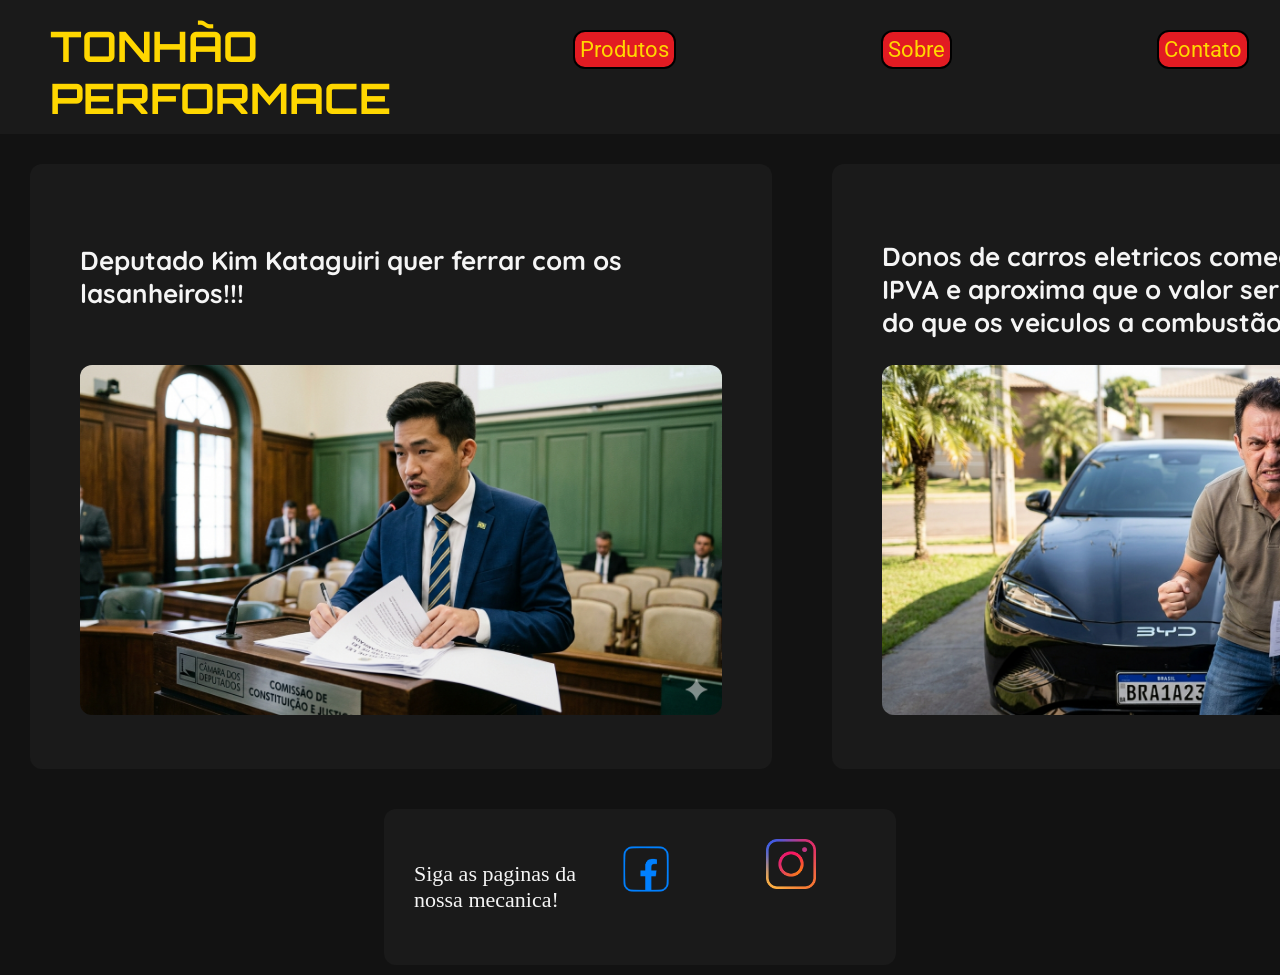
<file: index.html>
<!DOCTYPE html>
<html lang="en">
<head>
    <meta charset="UTF-8">
    <meta name="viewport" content="width=device-width, initial-scale=1.0">
    <title>Tonhão Performace</title>
    <link rel="stylesheet" href="style.css">
</head>
<body>
    
    <header>
        <a href="./index.html"><h1 id="titulo"> TONHÃO PERFORMACE</h1></a>
        <a href="./produtos.html" class="btn">Produtos</a>
        <a href="./sobre.html" class="btn">Sobre</a>
        <a href="./contato.html" class="btn">Contato</a>
    </header>
    <main>
        <div class="news">
            <p id="kim">Deputado Kim Kataguiri quer ferrar com os lasanheiros!!!</p>
            <img src="./images/kim.png" alt="" class="imgNews">
        </div>
        <div class="news">
            <p id="gam">Donos de carros eletricos começaram a pagar IPVA e aproxima que o valor será de 200% a mais do que os veiculos a combustão!</p>
            <img src="./images/bydseal.png" alt="Byd Seal" class="imgNews">
        </div>
    </main>

    <section>
        <p id="redes">Siga as paginas da nossa mecanica!</p>
        <a href=""><img src="./images/face.webp" alt="facebook" class="redesImgf"></a>
        <a href=""><img src="./images/insta.webp" alt="Instagram" class="redesImg"></a>
    </section>



</body>
</html>
</file>
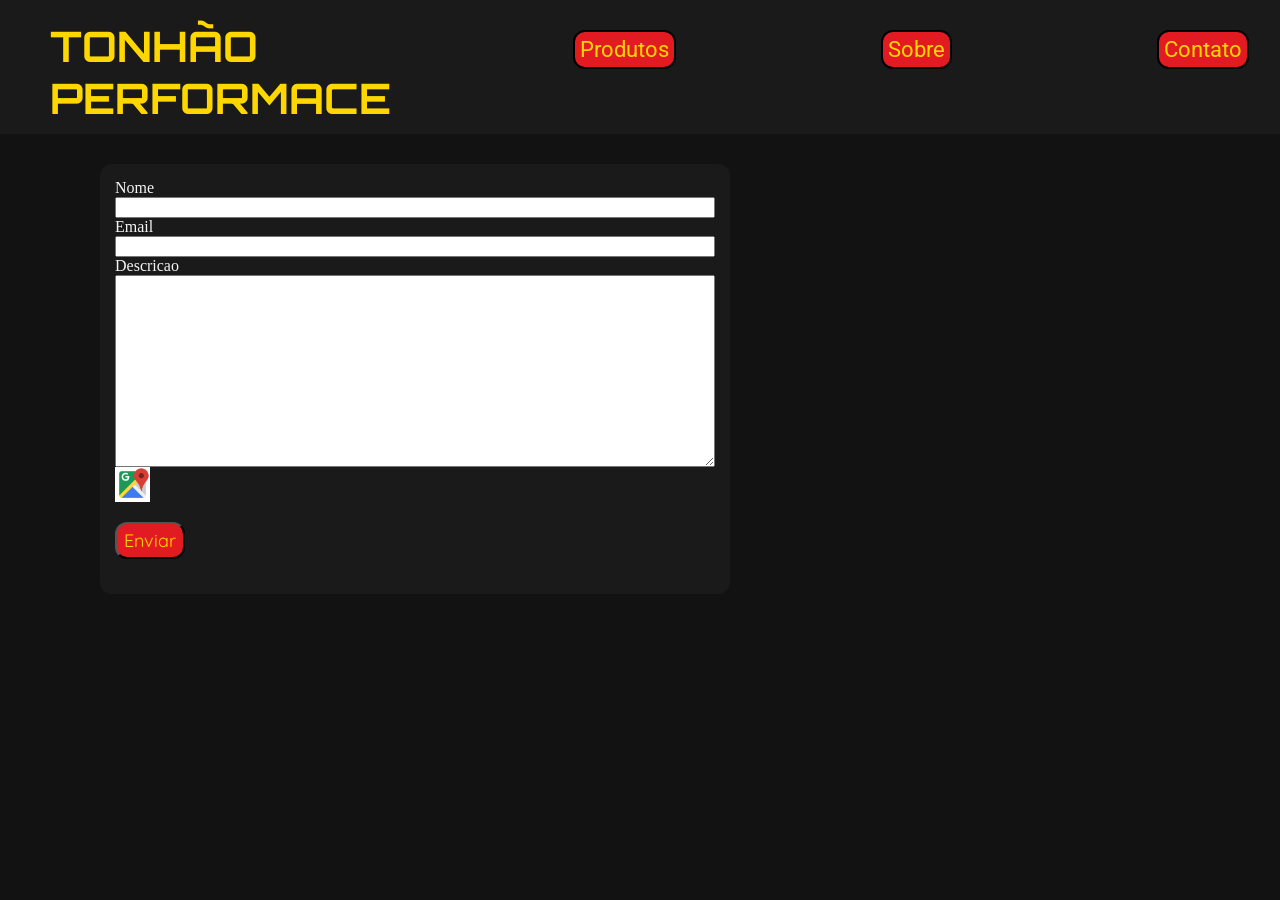
<file: contato.html>
<!DOCTYPE html>
<html lang="en">
<head>
    <meta charset="UTF-8">
    <meta name="viewport" content="width=device-width, initial-scale=1.0">
    <title>Contatinho pro tonhao uiui</title>
    <link rel="stylesheet" href="style.css">
</head>
<body>
    <header>
        <a href="./index.html"><h1 id="titulo"> TONHÃO PERFORMACE</h1></a>
        <a href="./produtos.html" class="btn">Produtos</a>
        <a href="./sobre.html" class="btn">Sobre</a>
        <a href="./contato.html" class="btn">Contato</a>
    </header>

<form action="">
<label for="name">Nome</label>
<input type="text" id="name">
<label for="email">Email</label>
<input type="email" id="email">
<label for="desc">Descricao</label>
<textarea id="desc" name="mensagem" rows="10"></textarea>
<img src="./images/maps.png" alt="" id="maps">
<button>Enviar</button>



</form>




</body>
</html>
</file>
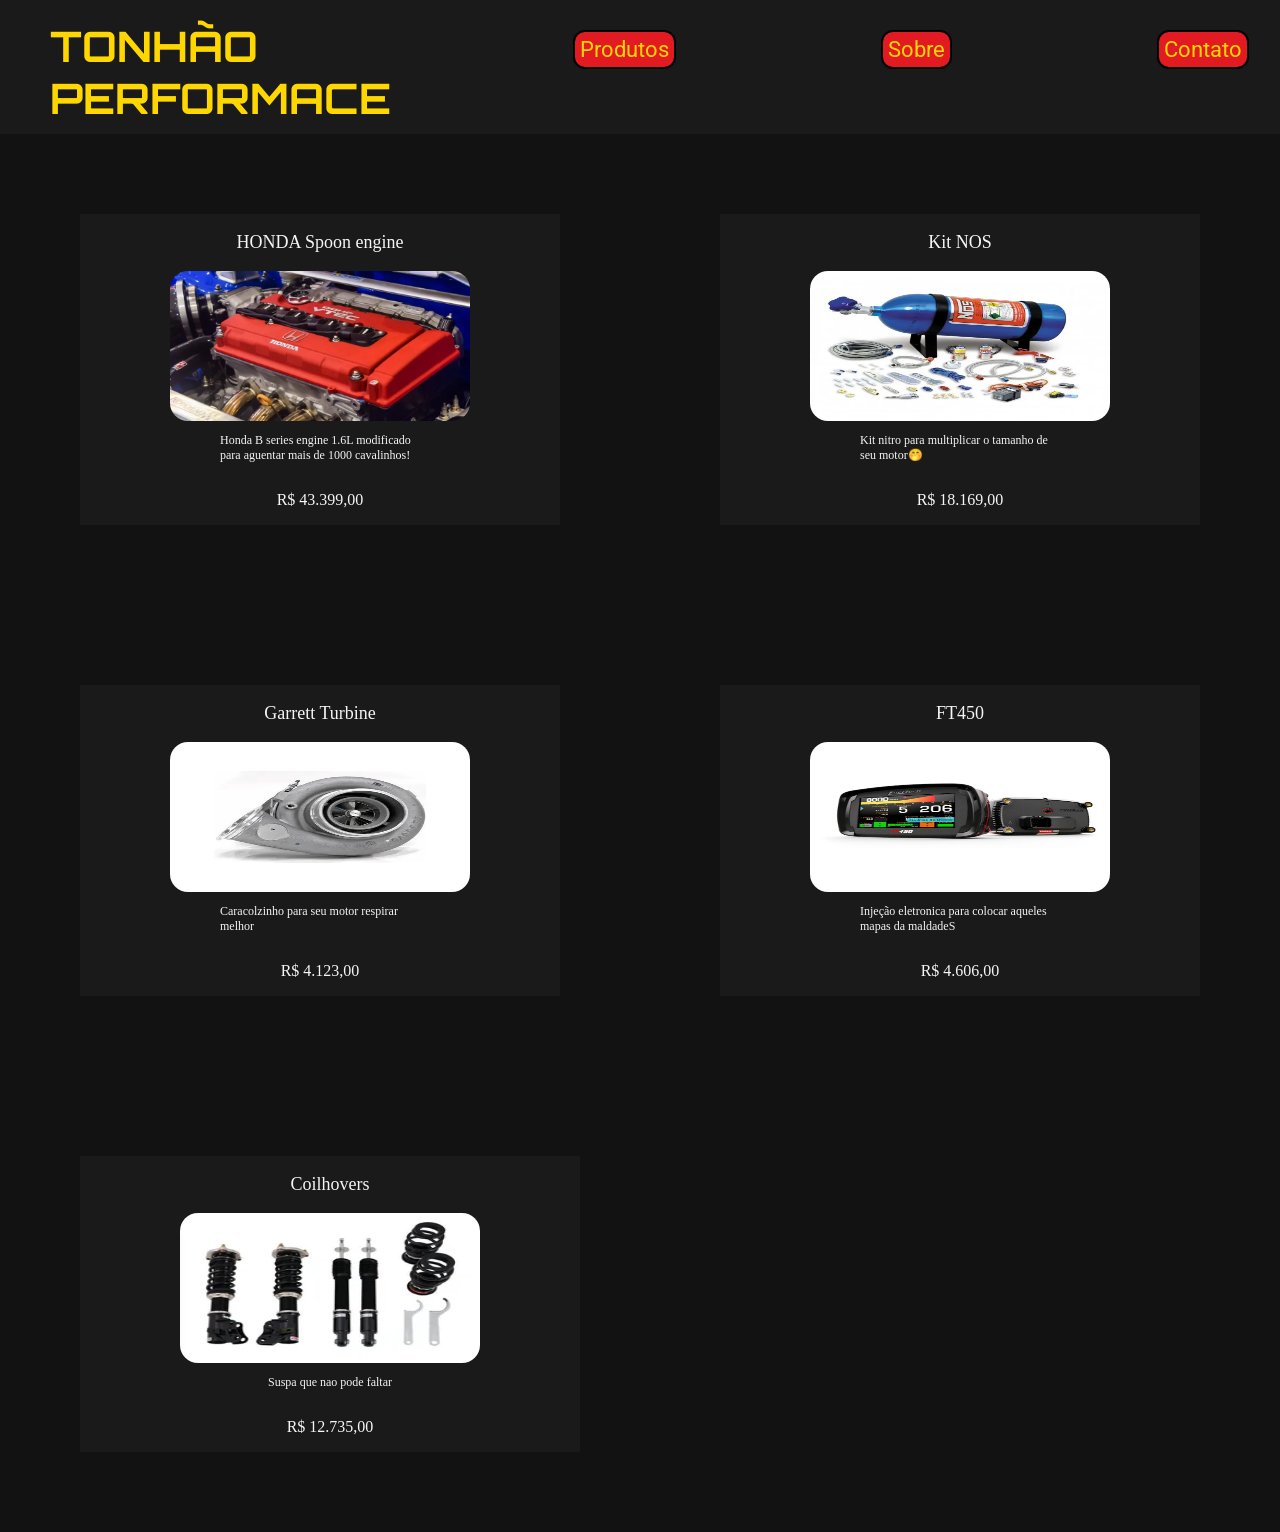
<file: produtos.html>
<!DOCTYPE html>
<html lang="en">
<head>
    <meta charset="UTF-8">
    <meta name="viewport" content="width=device-width, initial-scale=1.0">
    <title>Produtos do tonhão</title>
    <link rel="stylesheet" href="style.css">
</head>
<body>

    <header>
        <a href="./index.html"><h1 id="titulo"> TONHÃO PERFORMACE</h1></a>
        <a href="./produtos.html" class="btn">Produtos</a>
        <a href="./sobre.html" class="btn">Sobre</a>
        <a href="./contato.html" class="btn">Contato</a>
    </header>

    <div class="productsContainer">

        <div class="product">
            <p class="productName">HONDA Spoon engine</p>
            <img src="./images/b16engine.webp" alt="" class="productImg">
            <p class="productDesc">Honda B series engine 1.6L modificado para aguentar mais de 1000 cavalinhos!</p>
            <p class="productValue">R$ 43.399,00</p>
        </div>
        <div class="product">
            <p class="productName">Kit NOS</p>
            <img src="./images/kitnos.webp" alt="" class="productImg">
            <p class="productDesc">Kit nitro para multiplicar o tamanho de seu motor🤭 </p>
            <p class="productValue">R$ 18.169,00</p>
        </div>
    </div>
    <div class="productsContainer">
        <div class="product">
            <p class="productName">Garrett Turbine</p>
            <img src="./images/garret.webp" alt="" class="productImg">
            <p class="productDesc">Caracolzinho para seu motor respirar melhor</p>
            <p class="productValue">R$ 4.123,00</p>
        </div>
        <div class="product">
            <p class="productName">FT450</p>
            <img src="./images/ft450.webp" alt="" class="productImg">
            <p class="productDesc">Injeção eletronica para colocar aqueles mapas da maldadeS</p>
            <p class="productValue">R$ 4.606,00</p>
        </div>
    </div>
    <div class="productsContainer">
        <div class="product">
            <p class="productName">Coilhovers</p>
            <img src="./images/coil.webp" alt="" class="productImg">
            <p class="productDesc">Suspa que nao pode faltar</p>
            <p class="productValue">R$ 12.735,00</p>
        </div>

    </div>


</body>
</html>
</file>
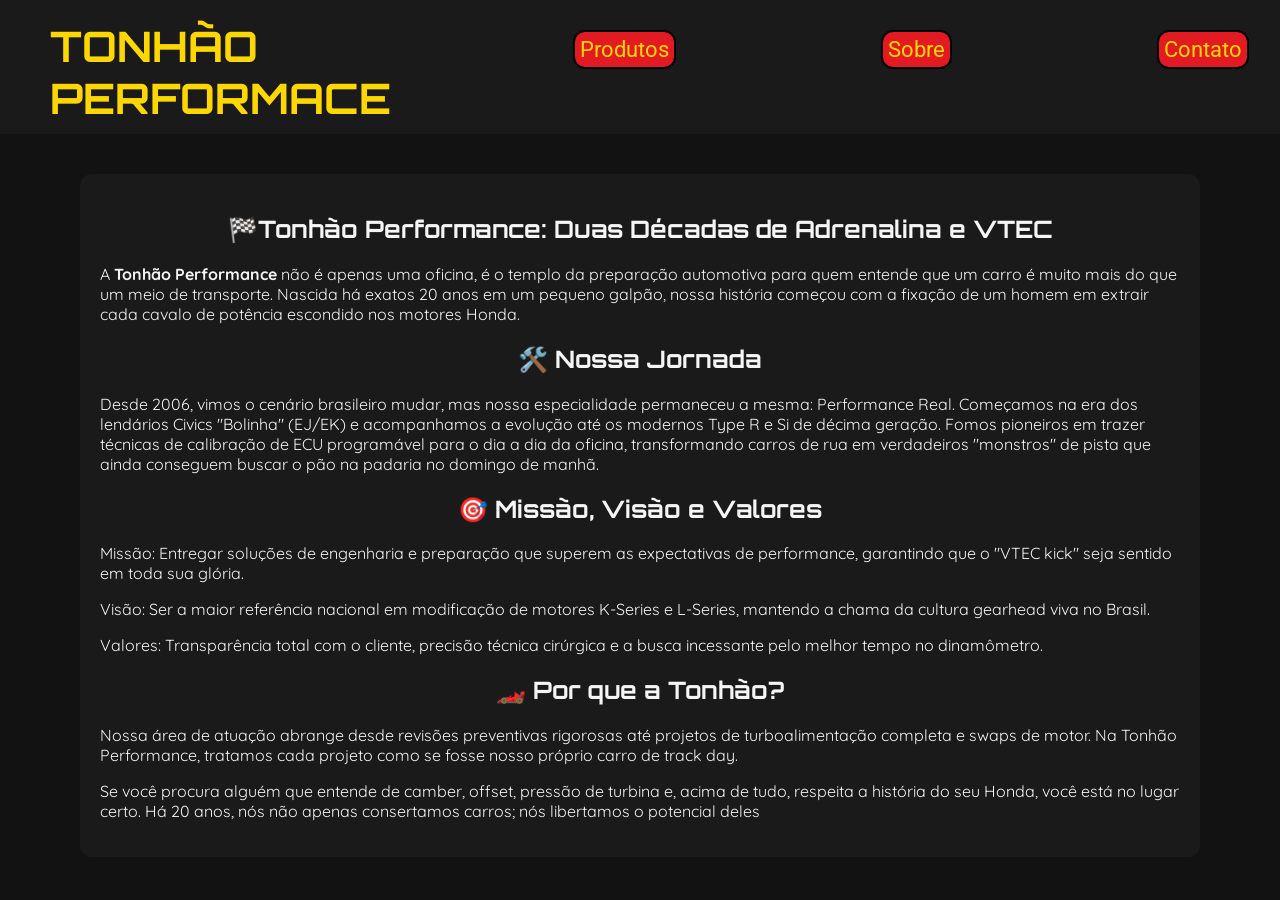
<file: sobre.html>
<!DOCTYPE html>
<html lang="en">
<head>
    <meta charset="UTF-8">
    <meta name="viewport" content="width=device-width, initial-scale=1.0">
    <title>Sobre a tonhão</title>
    <link rel="stylesheet" href="style.css">
</head>
<body>

    <header>
        <a href="./index.html"><h1 id="titulo"> TONHÃO PERFORMACE</h1></a>
        <a href="./produtos.html" class="btn">Produtos</a>
        <a href="./sobre.html" class="btn">Sobre</a>
        <a href="./contato.html" class="btn">Contato</a>
    </header>

<div id="aboutContainer">

<h2>🏁Tonhão Performance: Duas Décadas de Adrenalina e VTEC</h2>
<p class="aboutTxt">A <strong>Tonhão Performance</strong> não é apenas uma oficina, é o templo da preparação automotiva para quem entende que um carro é muito mais do que um meio de transporte. Nascida há exatos 20 anos em um pequeno galpão, nossa história começou com a fixação de um homem em extrair cada cavalo de potência escondido nos motores Honda.</p>
<h2>🛠️ Nossa Jornada</h2>
<p class="aboutTxt">Desde 2006, vimos o cenário brasileiro mudar, mas nossa especialidade permaneceu a mesma: Performance Real. Começamos na era dos lendários Civics "Bolinha" (EJ/EK) e acompanhamos a evolução até os modernos Type R e Si de décima geração. Fomos pioneiros em trazer técnicas de calibração de ECU programável para o dia a dia da oficina, transformando carros de rua em verdadeiros "monstros" de pista que ainda conseguem buscar o pão na padaria no domingo de manhã.</p>
<h2>🎯 Missão, Visão e Valores</h2>
<p class="aboutTxt">Missão: Entregar soluções de engenharia e preparação que superem as expectativas de performance, garantindo que o "VTEC kick" seja sentido em toda sua glória.</p>
<p class="aboutTxt">Visão: Ser a maior referência nacional em modificação de motores K-Series e L-Series, mantendo a chama da cultura gearhead viva no Brasil.</p>
<p class="aboutTxt">Valores: Transparência total com o cliente, precisão técnica cirúrgica e a busca incessante pelo melhor tempo no dinamômetro.   </p>
<h2>🏎️ Por que a Tonhão?</h2>
<p class="aboutTxt">Nossa área de atuação abrange desde revisões preventivas rigorosas até projetos de turboalimentação completa e swaps de motor. Na Tonhão Performance, tratamos cada projeto como se fosse nosso próprio carro de track day.</p>
<p class="aboutTxt">Se você procura alguém que entende de camber, offset, pressão de turbina e, acima de tudo, respeita a história do seu Honda, você está no lugar certo. Há 20 anos, nós não apenas consertamos carros; nós libertamos o potencial deles</p>
</div>


    
</body>
</html>
</file>
<file: style.css>
@import url('https://fonts.googleapis.com/css2?family=Orbitron:wght@400..900&family=Quicksand:wght@300..700&family=Roboto:ital,wght@0,100..900;1,100..900&display=swap');
*{
    color: #F5F5F5;
    text-decoration: none;
}

body{
    margin: 0;
    padding: 0;
    background-color: #121212;
}
header{
    display: flex;
    background-color: #1A1A1A;
}
.btn{
    background-color: #E21B22;
    height: fit-content;
    width: fit-content;
    padding: 5px;
    border: 2px solid black;
    border-radius: 12px;
    margin: 30px 8% ;
    text-decoration: none;
    color: #FFD700;
    font-family: "Roboto";
    font-size: 22px;
}
main{
    display: flex;
}
.news{
    flex-direction: column;
    margin: 30px;
    padding: 50px;
    background-color: #1A1A1A;
    border-radius: 12px;
}
#kim{
    margin: 30px 30px 55px 0px;
    font-family: "Quicksand";
    font-size: 26px;
    font-weight: 700;
}
#titulo{
    color: #FFD700;
    margin: 20px 80px 10px 50px;
    font-family:"Orbitron";
    font-weight: 700;
    font-size: 42px;
}
.imgNews{
    height: 350px;
    width: auto;
    border-radius: 12px;
}
#gam{
    font-family: "Quicksand";
    font-size: 26px;
    font-weight: 700;
    max-width:641px;
}
#redes{
    font-size: 22px;
}
section{
    display: flex;
    width: fit-content;
    background-color: #1A1A1A;
    padding: 30px;
    margin: 10px 30%;
    border-radius: 12px;
    
}
.redesImg{
    height: 50px;
    width: auto;
    margin: 0 50px;
}
.redesImgf{
    margin: 0 40px;
    height: 60px;
    width: auto;
}

.productsContainer{
    display: flex;
}
.product{
    display: flex;
    flex-direction: column;
    align-items: center;
    background-color: #1A1A1A;
    margin: 80px;
    width: 500px;
    justify-content: center;
}
.productName{
    font-size: 18px;
    text-align: center;
    align-content: center;
}
.productImg{
    
    height: 150px;
    width: 300px;
    border-radius: 18px;
}
.productDesc{
    font-size: 12px;
    max-width: 200px;
}
h2{
    text-align: center;
    font-family: "Orbitron";
    color: #F5F5F5;
}
#aboutContainer{
    background-color: #1A1A1A;
    border-radius: 12px;
    padding: 20px;
    margin: 40px 80px;


}
.aboutTxt{
    font-family: "Quicksand";
    width: fit-content;
}

form{
    width: 600px;
    height: 400px;
    margin: 30px 100px;
    padding: 15px;
    background-color: #1A1A1A;
    border-radius: 12px;
    display: flex;
    flex-direction: column;
    color: black;
}

button{
    width: 70px;
    background-color: #E21B22;
    color: #FFD700;
    border-radius: 12px;
    padding: 5px;
    font-family: "Quicksand";
    font-size: 18px;
    margin: 20px 0;
}
#desc{
    height: 250px;
    color: black;
}
#email{
    color: black;
}
#name{
    color: black;
}
#maps{
    height: 35px;
    width: 35px;
}
</file>
